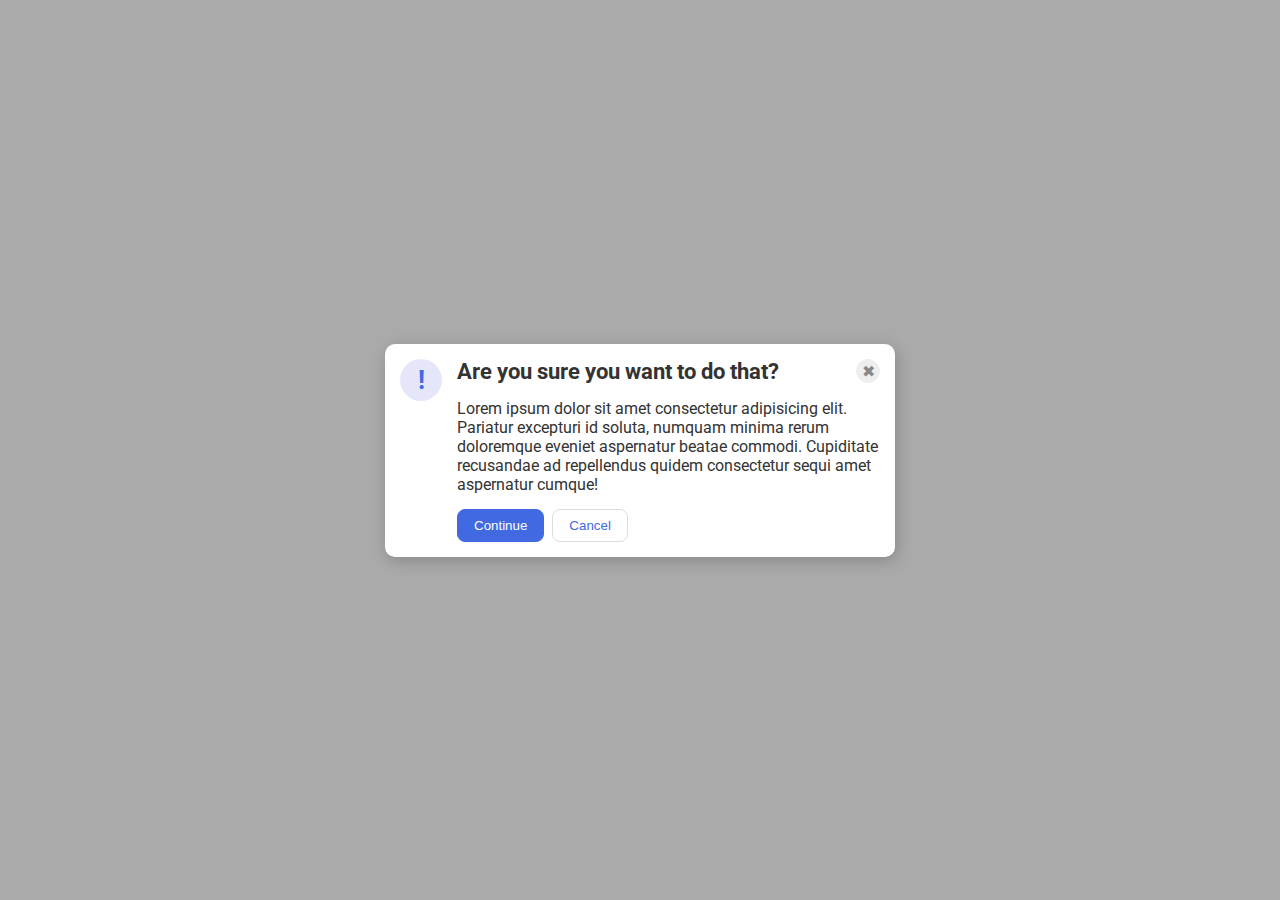
<file: foundations/flex/05-flex-modal/index.html>
<!DOCTYPE html>
<html lang="en">
  <head>
    <meta charset="UTF-8">
    <meta http-equiv="X-UA-Compatible" content="IE=edge">
    <meta name="viewport" content="width=device-width, initial-scale=1.0">
    <link rel="stylesheet" href="style.css">
    <title>Modal</title>
  </head>
  <body>
    <div class="modal">
      <div class="icon">!</div>
      <div class="card-content">
        <div class="header">
          <div>Are you sure you want to do that?</div>
          <button class="close-button">✖</button>
        </div>
        <div class="text">Lorem ipsum dolor sit amet consectetur adipisicing elit. Pariatur excepturi id soluta, numquam minima rerum doloremque eveniet aspernatur beatae commodi. Cupiditate recusandae ad repellendus quidem consectetur sequi amet aspernatur cumque!</div>
        <div class="action-buttons">
          <button class="continue">Continue</button>
          <button class="cancel">Cancel</button>
        </div>
      </div>
    </div>
  </body>
</html>
</file>
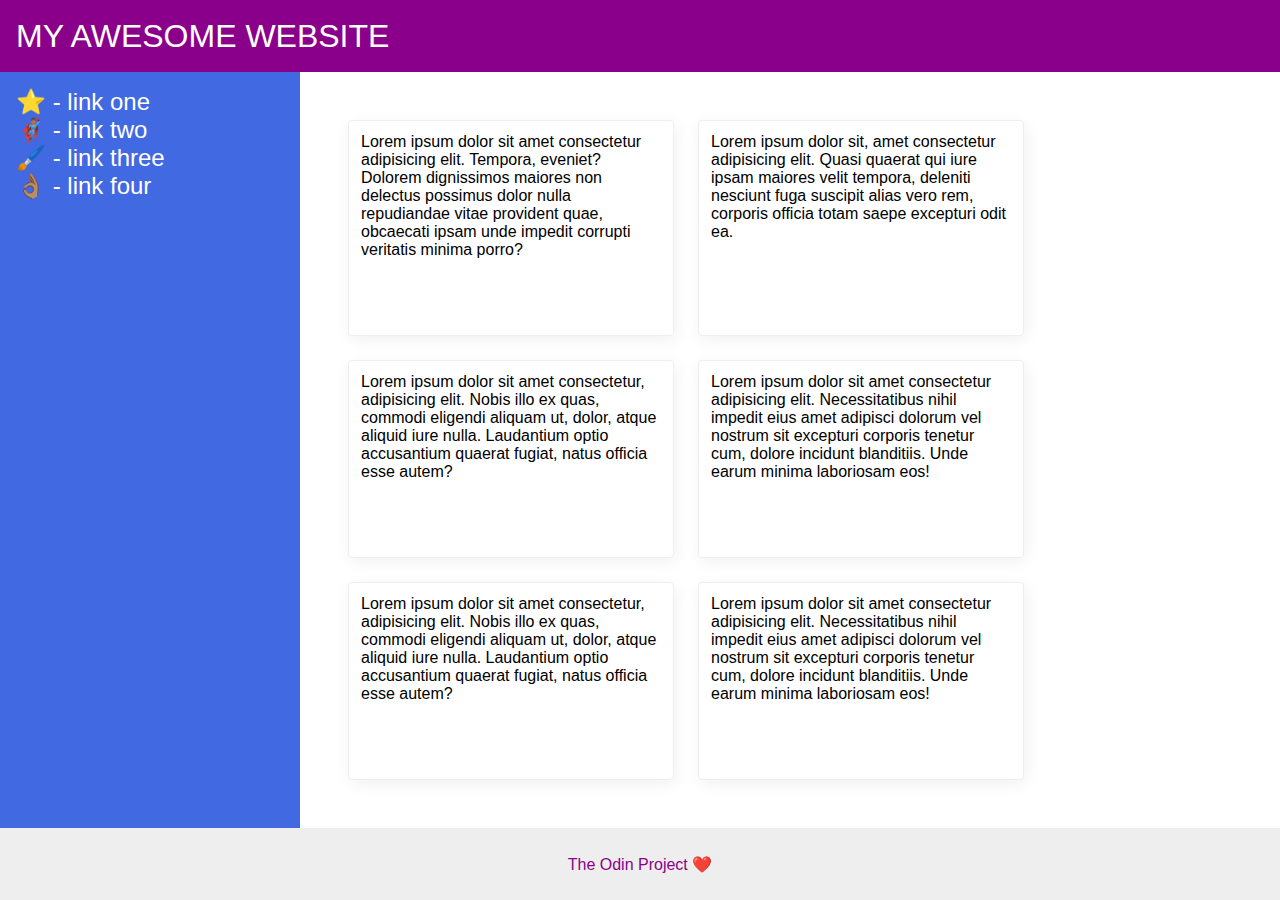
<file: foundations/flex/07-flex-layout-2/index.html>
<!DOCTYPE html>
<html lang="en">
  <head>
    <meta charset="UTF-8">
    <meta http-equiv="X-UA-Compatible" content="IE=edge">
    <meta name="viewport" content="width=device-width, initial-scale=1.0">
    <title>The Holy Grail</title>
    <link rel="stylesheet" href="style.css">
  </head>
  <body>
    <div class="header">
      MY AWESOME WEBSITE
    </div>
    
    <div class="content">
      <div class="sidebar">
        <ul>
          <li><a href="#">⭐ - link one</a></li>
          <li><a href="#">🦸🏽‍♂️ - link two</a></li>
          <li><a href="#">🖌️ - link three</a></li>
          <li><a href="#">👌🏽 - link four</a></li>
        </ul>
      </div>
      <div class="card-array">
        <div class="card">Lorem ipsum dolor sit amet consectetur adipisicing elit. Tempora, eveniet? Dolorem dignissimos maiores non delectus possimus dolor nulla repudiandae vitae provident quae, obcaecati ipsam unde impedit corrupti veritatis minima porro?</div>
        <div class="card">Lorem ipsum dolor sit, amet consectetur adipisicing elit. Quasi quaerat qui iure ipsam maiores velit tempora, deleniti nesciunt fuga suscipit alias vero rem, corporis officia totam saepe excepturi odit ea.</div>
        <div class="card">Lorem ipsum dolor sit amet consectetur, adipisicing elit. Nobis illo ex quas, commodi eligendi aliquam ut, dolor, atque aliquid iure nulla. Laudantium optio accusantium quaerat fugiat, natus officia esse autem?</div>
        <div class="card">Lorem ipsum dolor sit amet consectetur adipisicing elit. Necessitatibus nihil impedit eius amet adipisci dolorum vel nostrum sit excepturi corporis tenetur cum, dolore incidunt blanditiis. Unde earum minima laboriosam eos!</div>
        <div class="card">Lorem ipsum dolor sit amet consectetur, adipisicing elit. Nobis illo ex quas, commodi eligendi aliquam ut, dolor, atque aliquid iure nulla. Laudantium optio accusantium quaerat fugiat, natus officia esse autem?</div>
        <div class="card">Lorem ipsum dolor sit amet consectetur adipisicing elit. Necessitatibus nihil impedit eius amet adipisci dolorum vel nostrum sit excepturi corporis tenetur cum, dolore incidunt blanditiis. Unde earum minima laboriosam eos!</div>
      </div>
    </div>

    <div class="footer">
      The Odin Project ❤️
    </div>
  </body>
</html>
</file>
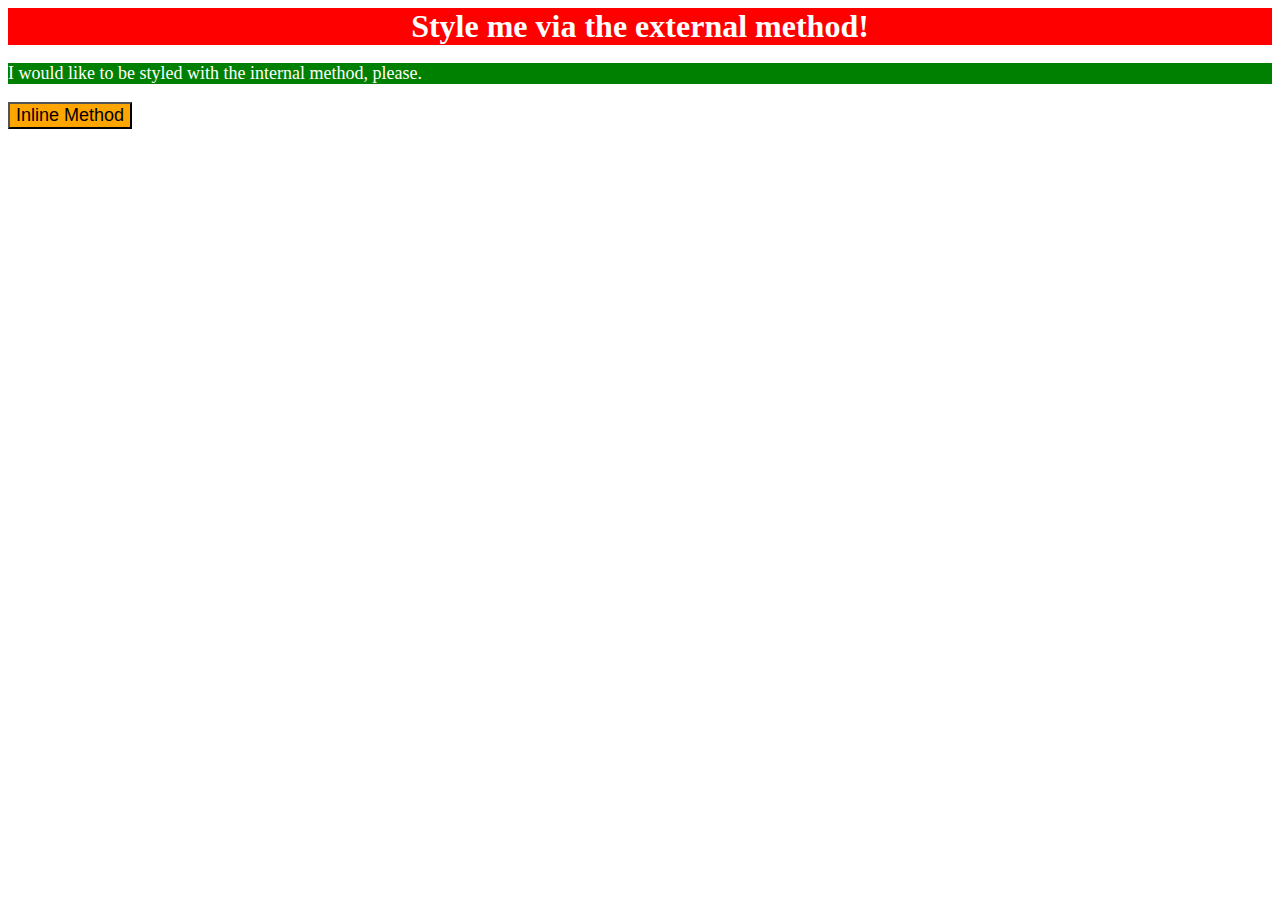
<file: foundations/intro-to-css/01-css-methods/index.html>
<!DOCTYPE html>
<html lang="en">
  <head>
    <meta charset="UTF-8">
    <meta http-equiv="X-UA-Compatible" content="IE=edge">
    <meta name="viewport" content="width=device-width, initial-scale=1.0">
    <link rel="stylesheet" href="styles.css">
    <title>Methods for Adding CSS</title>
    <style>
      p {
        color: white;
        background-color: green;
        font-size: 18px;
      }
    </style>
  </head>
  <body>
    <div>Style me via the external method!</div>
    <p>I would like to be styled with the internal method, please.</p>
    <button style="background-color: orange; font-size: 18px;">Inline Method</button>
  </body>
</html>
</file>
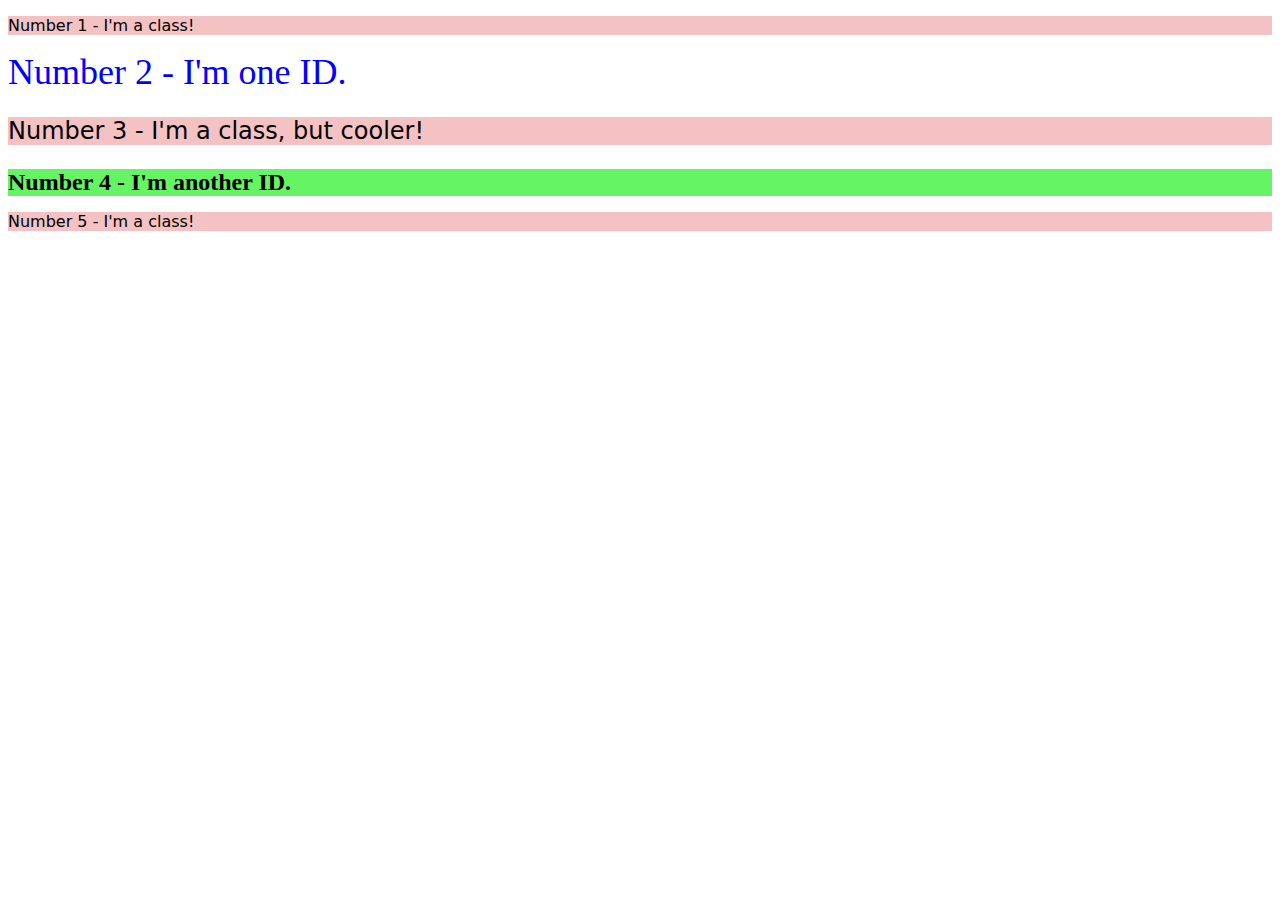
<file: foundations/intro-to-css/02-class-id-selectors/index.html>
<!DOCTYPE html>
<html lang="en">
  <head>
    <meta charset="UTF-8">
    <meta http-equiv="X-UA-Compatible" content="IE=edge">
    <meta name="viewport" content="width=device-width, initial-scale=1.0">
    <title>Class and ID Selectors</title>
    <link rel="stylesheet" href="style.css">
  </head>
  <body>
    <p class="odd">Number 1 - I'm a class!</p>
    <div id="two">Number 2 - I'm one ID.</div>
    <p class="odd adjust_font_size">Number 3 - I'm a class, but cooler!</p>
    <div class="adjust_font_size" id="four">Number 4 - I'm another ID.</div>
    <p class="odd">Number 5 - I'm a class!</p>
  </body>
</html>
</file>
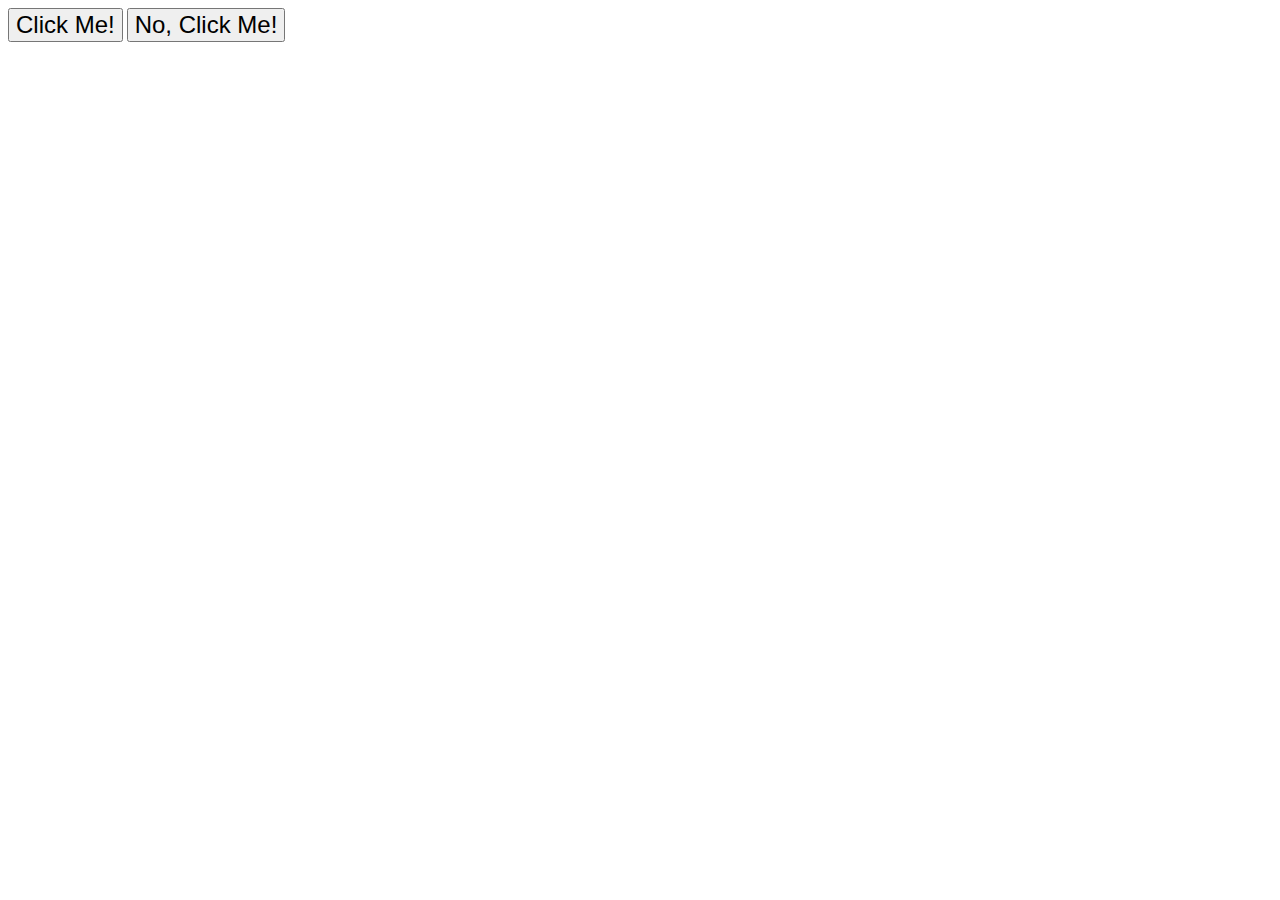
<file: foundations/intro-to-css/03-grouping-selectors/index.html>
<!DOCTYPE html>
<html lang="en">
  <head>
    <meta charset="UTF-8">
    <meta http-equiv="X-UA-Compatible" content="IE=edge">
    <meta name="viewport" content="width=device-width, initial-scale=1.0">
    <title>Grouping Selectors</title>
    <link rel="stylesheet" href="style.css">
  </head>
  <body>
    <button class="button_one">Click Me!</button>
    <button class="button_two">No, Click Me!</button>
  </body>
</html>
</file>
<file: foundations/flex/05-flex-modal/style.css>
@import url('https://fonts.googleapis.com/css2?family=Roboto:wght@400;700&display=swap');

html, body {
  height: 100%;
}

body {
  font-family: Roboto, sans-serif;
  margin: 0;
  background: #aaa;
  color: #333;
  /* I'll give you this one for free lol */
  display: flex;
  align-items: center;
  justify-content: center;
}

.modal {
  background: white;
  width: 480px;
  padding: 15px;
  border-radius: 10px;
  box-shadow: 2px 4px 16px rgba(0,0,0,.2);
  display: flex;
  gap: 15px;
  justify-content: flex-start;
}

.icon {
  color: royalblue;
  font-size: 26px;
  font-weight: 700;
  background: lavender;
  width: 42px;
  height: 42px;
  border-radius: 50%;
  display: flex;
  align-items: center;
  justify-content: center;
  flex-shrink: 0;
}

.card-content {
  display: flex;
  flex-direction: column;
  justify-content: flex-start;
  gap: 15px;
}

.header {
  display: flex;
  font-weight: bold;
  font-size: 22px;
  align-items: center;
}

.close-button {
  background: #eee;
  border-radius: 50%;
  color: #888;
  font-weight: 400;
  font-size: 16px;
  height: 24px;
  width: 24px;
  display: flex;
  align-items: center;
  justify-content: center;
  border: 1px solid #eee;
  padding: 0;
  margin-left: auto;
}

button {
  cursor: pointer;
  padding: 8px 16px;
  border-radius: 8px;
}

.action-buttons {
  display: flex;
  gap: 8px;
}

button.continue {
  background: royalblue;
  border: 1px solid royalblue;
  color: white;
}

button.cancel {
  background: white;
  border: 1px solid #ddd;
  color: royalblue;
}
</file>
<file: foundations/flex/07-flex-layout-2/style.css>
body {
  font-family: -apple-system, BlinkMacSystemFont, 'Segoe UI', Roboto, Oxygen, Ubuntu, Cantarell, 'Open Sans', 'Helvetica Neue', sans-serif;
  margin: 0;
  min-height: 100vh;
  display: flex;
  flex-direction: column;
}

.header {
  display: flex;
  height: 72px;
  padding-left: 16px;
  background: darkmagenta;
  color: white;
  font-size: 32px;
  font-weight: 900px;
  flex-grow: 0;
  align-items: center;
}

.footer {
  display: flex;
  height: 72px;
  background: #eee;
  color: darkmagenta;
  margin-top: auto;
  flex-grow: 0;
  align-items: center;
  justify-content: center;
}

.content {
  display: flex;
  flex-grow: 1;
}

.sidebar {
  display: flex;
  width: 300px;
  background: royalblue;
  box-sizing: border-box;
  flex-shrink: 0;
  padding: 16px;
  justify-content: flex-start;
}

.sidebar a {
  text-decoration: none;
  color: white;
  font-size: 24px;
}

.sidebar ul {
    list-style-type: none;
    margin: 0px;
    padding: 0px;
}

.card-array {
  display: flex;
  flex-wrap: wrap;
  padding: 48px;
  gap: 24px; 
}

.card {
  width: 300px;
  border: 1px solid #eee;
  box-shadow: 2px 4px 16px rgba(0,0,0,.06);
  border-radius: 4px;
  padding: 12px;
}
</file>
<file: foundations/intro-to-css/01-css-methods/styles.css>
div {
    color: white;
    background-color: red;
    font-size: 32px;
    text-align: center;
    font-weight: bold;
}
</file>
<file: foundations/intro-to-css/02-class-id-selectors/style.css>
.odd {
    background-color: rgb(244, 194, 194);
    font-family: "Verdana", "DejaVu Sans", sans-serif;
}


.adjust_font_size {
    font-size: 24px;
}

#two {
    color: rgb(0, 0, 255);
    font-size: 36px;
}

#four {
    background-color: rgb(100, 244, 100);
    font-weight: bold;
}
</file>
<file: foundations/intro-to-css/03-grouping-selectors/style.css>
.button_one {
    background-color: hsl(60, 100, 50);
}

.button_two {
    background-color: hsl(0, 0, 0);
    color: hsl(0, 0, 100)
}

.button_one, 
.button_two {
    font-size: 24px;
    font-family: "Helvetica", "Times New Roman", sans-serif;
}
</file>
